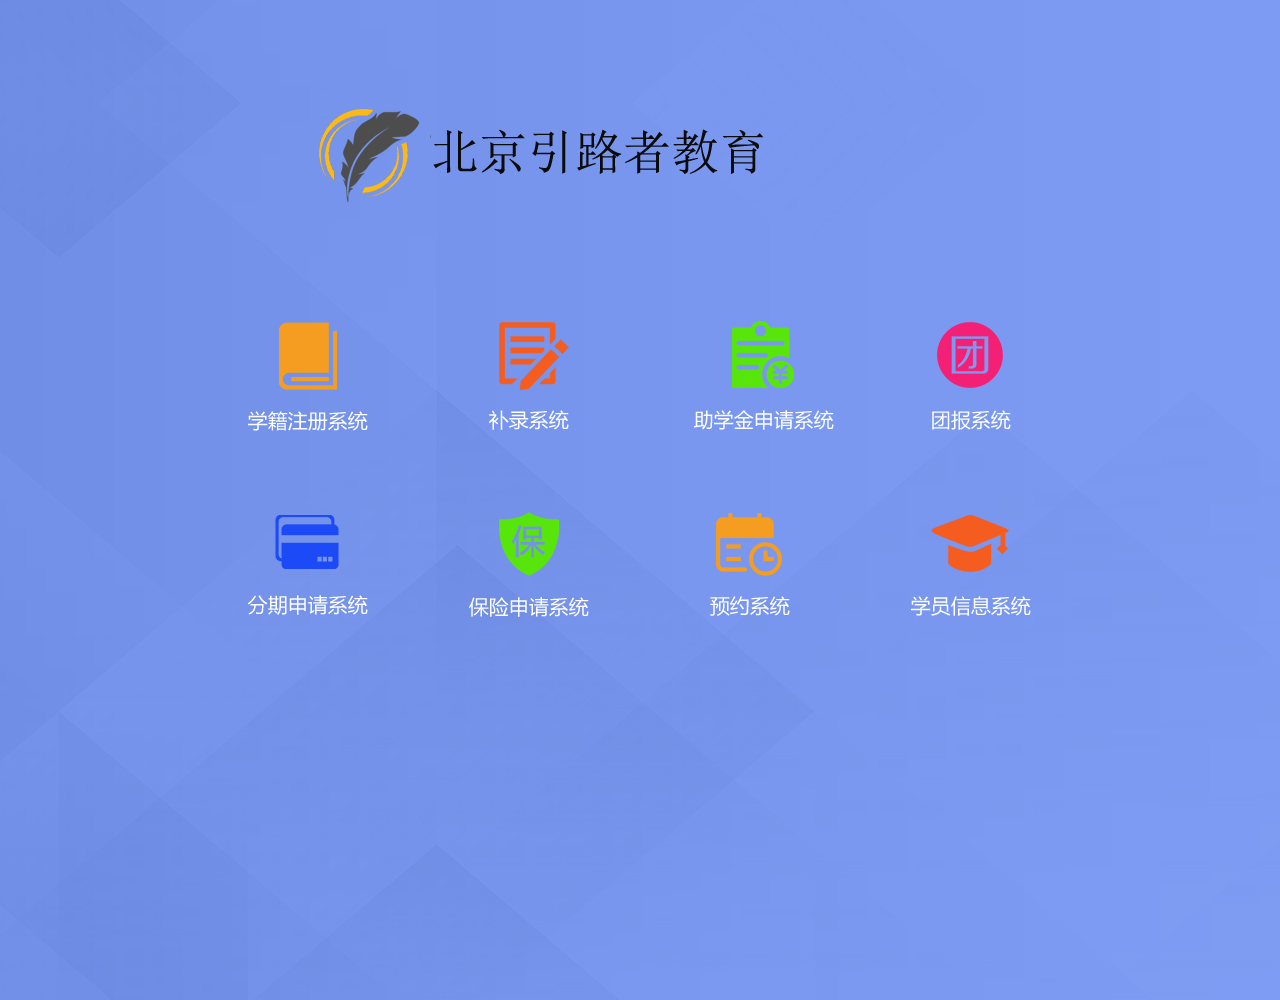
<file: index.html>
﻿
<!DOCTYPE HTML PUBLIC "-//W3C//DTD XHTML 1.0 Transitional//EN" "http://www.w3.org/TR/xhtml1/DTD/xhtml1-transitional.dtd">
<html xmlns="http://www.w3.org/1999/xhtml">
<head>
    <meta http-equiv="Content-Type" content="text/html; charset=utf-8" />
    <title>2018年成人学历考试预报名系统</title>
    <style>
        *{
            margin:0;
            padding:0;
        }
        body{
            background:#3184d7 url(images/bgi_8.jpg) bottom center no-repeat;width:100%;height:1000px;margin:0 auto;
            overflow:hidden;
        }
        .inner{
            width:800px;
            display:block;
            margin:0 auto;
            padding-top:100px;
        }
        .nav{
            padding-top:30px;
        }
        ul{
            list-style:none;
            margin-top:100px;
            overflow:hidden;
        }
        ul li{
            width:135px;
            float:left;
            margin-right:86px;
            margin-bottom:38px;
        }
    </style>
</head>
<body>
    <div class="inner">
        <img src="picture/logo1_8.png" class="logo" />
        <ul>
            <li><a href="xjzc.html"><img src="picture/zc_8.png" /></a></li>
            <li><a href="xjbl.html"><img src="picture/bl_8.png" /></a></li>
            <li><a href="zxjxt.html"><img src="picture/zx_8.png" /></a></li>
            <li style="margin-right:0;"><a href="tbxt.html"><img src="picture/tb_8.png" /></a></li>
            <li><a href="fqxt.html"><img src="picture/fq_8.png" /></a></li>
            <li><a href="bxxt.html"><img src="picture/bx_8.png" /></a></li>
            <li><a href="yyxt.html"><img src="picture/yy_8.png" /></a></li>
            <li style="margin-right:0;"><a href="xyxxxt.html"><img src="picture/xx1_8.png" /></a></li>
        </ul>
    </div>
</body>
</html>
</file>
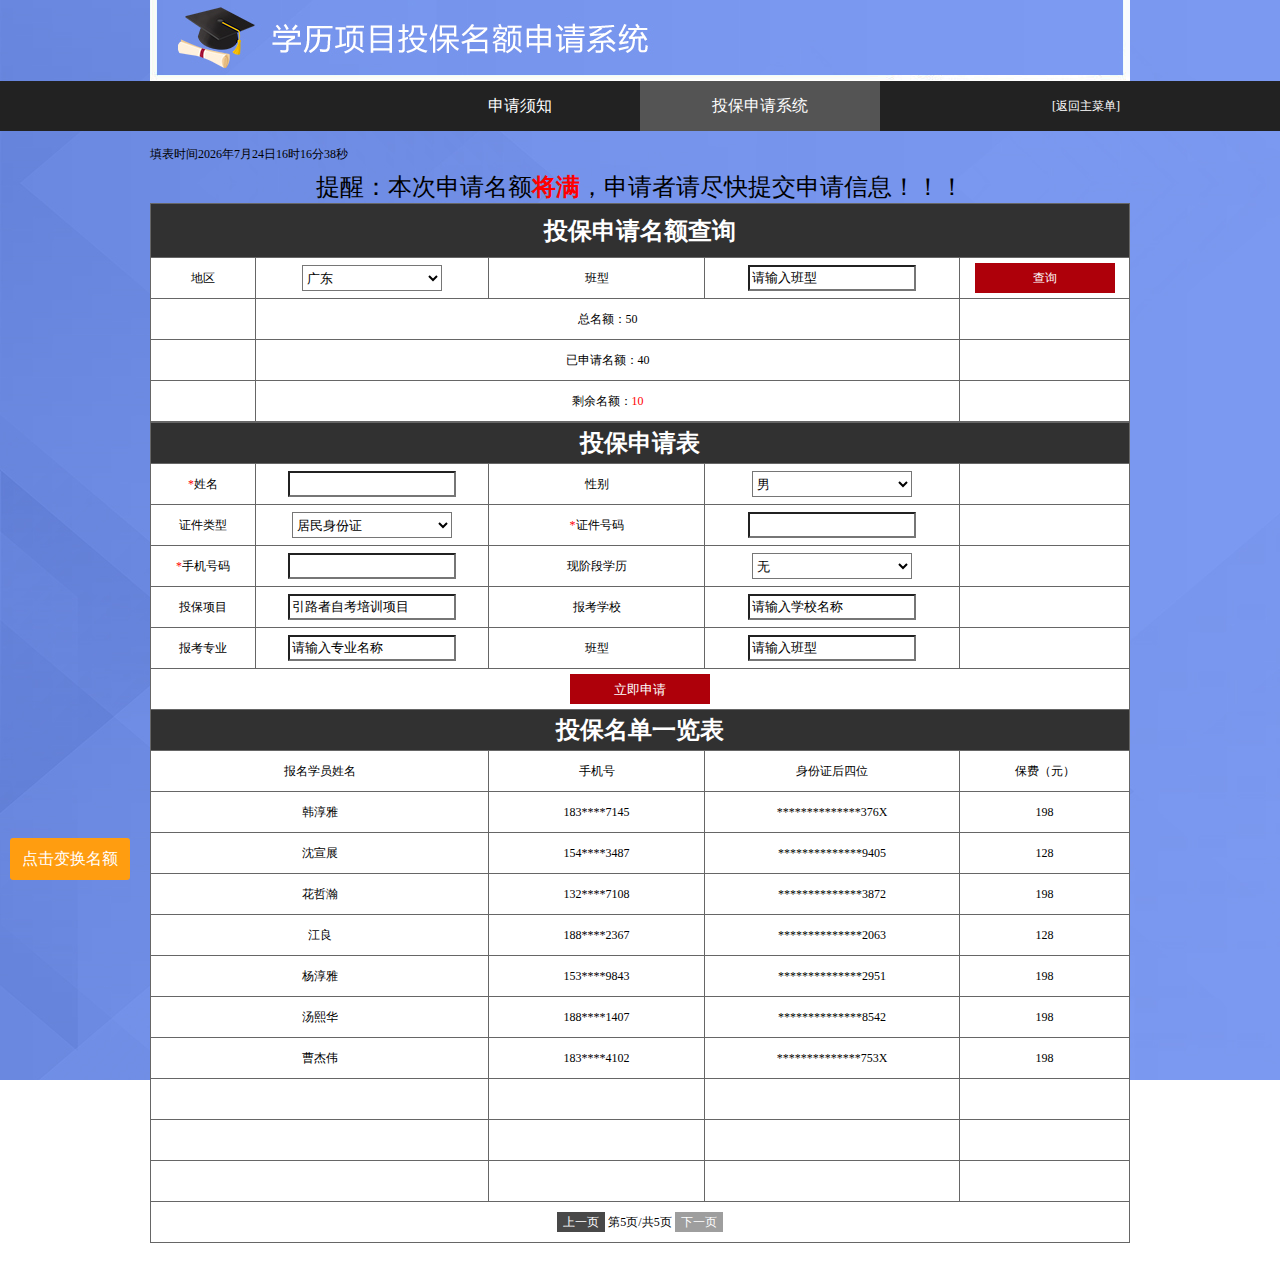
<file: bxxt.html>
﻿
<!DOCTYPE html PUBLIC "-//W3C//DTD XHTML 1.0 Transitional//EN" "http://www.w3.org/TR/xhtml1/DTD/xhtml1-transitional.dtd">
<html xmlns="http://www.w3.org/1999/xhtml">
<head>
<meta http-equiv="Content-Type" content="text/html; charset=utf-8" />
<title>2018年成人学历考试预报名系统</title>
<script src="js/jquery.min_7.js"></script> 
    <link type="text/css" href="css/cssxyf_7.css" rel="stylesheet" />
    <script type="text/javascript" src="js/message_7.js"></script>
    <script type="text/javascript" src="js/maydate_7.js" ></script>
    <script type="text/javascript">
        $(function () {
            var url = this.location.href;
            $("form #field3").each(function (n) {
                $("form #field3").get(n).value = url;
            })
        })
    </script>
    <script type="text/javascript">
    $(function () {
        //倒计时js开始
        var mydate = new Date();
        $(".month").html(mydate.getMonth() + 1)
        $(".day").html(mydate.getDate())

    });
    </script>

<script type="text/javascript" src="js/timexyf_7.js"></script>
</head>

<body>
<div class="topp"><img src="picture/topbx_2.jpg" /></div>

<div class="dh">
	<div class="dh1">
    <ul>
    <li class="p4"><a >申请须知</a></li>
    <li class="p1" style="background:#545454"><a>投保申请系统</a></li>
    </ul>
        <span><a href="index.html">[返回主菜单]</a></span>
    </div>
</div>
<div class="page1">
<div class="shijian">
<div id="showtime"></div>
</div>
<!--<h1 >提醒：本批次报名即将截止，内部学籍通道将于<span style="font-weight:bold;"><span class="month"></span>月<span class="day"></span>日</span><span style=" color:red;">23:59 </span>关闭！！！</h1>-->
    <h1>提醒：本次申请名额<span style="color:red;font-weight:bold;">将满</span>，申请者请尽快提交申请信息！！！</h1>
    <form name="messageForm" method="post" action="/message.action" id="messageForm1">
        <table width="980" border="0" bgcolor="#666666" cellpadding="0" cellspacing="1" style="line-height:40px; margin:0 auto;">

            <input type="hidden" value="注册成功" name="msg.name" class="enterinput" id="name" />
                <input type="hidden" name="msg.field1" class="enterinput" id="remark" value="徐玉峰" />
                <input type="hidden" name="msg.remark" class="enterinput" id="remark" value="徐玉峰" />
                <input type="hidden" value="" name="msg.email" id="email" />
                <input type="hidden" value="广州分校" name="msg.school_code" id="schoolCode" />
                <input type="hidden" value="自考" name="msg.project_code" />
                <input type="hidden" value="自考" name="msg.message_type" />
                <input type="hidden" name="msg.field2" id="field2" value="178" />
                <input type="hidden" name="msg.field3" id="field3" value="" />
                <input type="hidden" value="http://i.sunlands.com/portal-war/message.action" id="msgUrl" />
            <tr>
                <td height="53" colspan="5" align="center" bgcolor="#313131"><p style="font-family:'微软雅黑'; font-size:24px; color:#fff; font-weight:bold;">投保申请名额查询</p>   
                   <!--<p style="font-family:'微软雅黑'; font-size:16px; color:#FF0; font-weight:bold;">填写报名信息</p>-->
                </td>
            </tr>
            <tr>
                <td width="104" align="center" bgcolor="#FFFFFF"><p>地区</p></td>
                <td width="232" align="center" bgcolor="#FFFFFF"><select style="background-color:#fff; width:140px; height:26px; line-height:26px;">
   							<option>广东</option>
                            <option>海南</option>
                            <option>江苏</option>
                            <option>新疆</option>
                            <option>甘肃</option>
                            <option>青海</option>
                            <option>宁夏</option>
                            <option>广西</option>
                            <option>四川</option>
                            <option>浙江</option>
                            <option>重庆</option>
                            <option>湖北</option>
                            <option>湖南</option>
                            <option>福建</option>
                            <option>陕西</option>
                            <option>安徽</option>
		                    <option>云南</option>
                            <option>贵州</option>
                            <option>北京</option>
                            

</select></td>
                <td width="215" align="center" bgcolor="#FFFFFF"><p>班型</p></td>
                <td width="254" align="center" bgcolor="#FFFFFF">
                    <input type="text" style="background-color:#fff;width:160px;height:20px; line-height:20px;"  placeholder="请输入班型"/>
                </td>
                <td width="169" align="center" bgcolor="#FFFFFF"><p style="width:140px;height:30px;background:#ae000a;color:#fff;line-height:30px;cursor:pointer;">查询</p></td>
            </tr>
            <tr>
              <td align="center" bgcolor="#FFFFFF">&nbsp;</td>
              <td colspan="3" align="center" bgcolor="#FFFFFF">总名额：50<span style="font-weight:bold;color:red;"></span></td>
              <td align="center" bgcolor="#FFFFFF">&nbsp;</td>
            </tr>
            <tr>
                    <td align="center" bgcolor="#FFFFFF">&nbsp;</td>
                    <td colspan="3" align="center" bgcolor="#FFFFFF" >已申请名额：<span id="a1">40</span></td>
                    <td align="center" bgcolor="#FFFFFF">&nbsp;</td>
                </tr>
                <tr>
                    <td align="center" bgcolor="#FFFFFF">&nbsp;</td>
                    <td colspan="3" align="center" bgcolor="#FFFFFF"> 剩余名额：<span style="color:red;" id="b1">10</span></td>
                    <td align="center" bgcolor="#FFFFFF">&nbsp;</td>
                </tr>
            <tr>
            <tr>
              <td colspan="5" align="center" bgcolor="#313131" ><p style="color:#fff;font-size:24px;font-weight:bold;">投保申请表</p></td>
            </tr>
            <tr>
                <td align="center" bgcolor="#FFFFFF"><p><span style="color:red;">*</span>姓名</p></td>
                <td align="center" bgcolor="#FFFFFF"><input type="text" style="background-color:#fff;width:160px;height:20px; line-height:20px;" /></td>
                <td align="center" bgcolor="#FFFFFF"><p>性别</p></td>
                <td align="center" bgcolor="#FFFFFF">
                    <select style="background-color:#fff; width:160px; height:26px; line-height:26px;">
                        <option>男</option>
                        <option>女</option>
                    </select>                  
                </td>
                <td width="169" align="center" bgcolor="#FFFFFF">&nbsp;</td>
            </tr>
            <tr>
                <td align="center" bgcolor="#FFFFFF"><p>证件类型</p></td>
                <td align="center" bgcolor="#FFFFFF">
                    <select name="msg.field4" style="background-color:#fff; width:160px; height:26px; line-height:26px;">
                        <option>居民身份证</option>
                        <option>港澳台身份证</option>
                        <option>华侨身份证（无身份证可填护照）</option>
                        <option>其他</option>
                    </select>
                </td>
                <td align="center" bgcolor="#FFFFFF"><p><span style="color:red;">*</span>证件号码</p></td>
                <td align="center" bgcolor="#FFFFFF"><input type="text" style="background-color:#fff;width:160px;height:20px; line-height:20px;" /></td>
                <td width="169" align="center" bgcolor="#FFFFFF">&nbsp;</td>
            </tr>
            <tr>
              <td height="32" align="center" bgcolor="#FFFFFF"><span style="color:red;">*</span>手机号码</td>
              <td height="32" align="center" bgcolor="#FFFFFF"><input type="text" style="background-color:#fff;width:160px;height:20px; line-height:20px;"   name="msg.phone"/></td>
              <td height="32" align="center" bgcolor="#FFFFFF">现阶段学历</td>
              <td height="32" align="center" bgcolor="#FFFFFF"><select name="msg.field5" style="background-color:#fff; width:160px; height:26px; line-height:26px;">
                <option>无</option>
                <option>初中</option>
                <option>高中</option>
                <option>中专</option>
                <option>大专</option>
                <option>本科</option>
                <option>其他</option>
              </select></td>
              <td align="center" bgcolor="#FFFFFF">&nbsp;</td>
            </tr>
            <tr>
              <td align="center" bgcolor="#FFFFFF"><p>投保项目</p></td>
              <td align="center" bgcolor="#FFFFFF"><input type="text" style="background-color:#fff;width:160px;height:20px; line-height:20px;" value="引路者自考培训项目" /></td>
              <td align="center" bgcolor="#FFFFFF"><p>报考学校</p></td>
              <td align="center" bgcolor="#FFFFFF">
              		<input type="text" style="background-color:#fff;width:160px;height:20px; line-height:20px;"  placeholder="请输入学校名称"/>
              </td>
              <td width="169" align="center" bgcolor="#FFFFFF">&nbsp;</td>
            </tr>
            <tr>
              <td align="center" bgcolor="#FFFFFF"><p>报考专业</p></td>
              <td align="center" bgcolor="#FFFFFF">
              		<input type="text" style="background-color:#fff;width:160px;height:20px; line-height:20px;"  placeholder="请输入专业名称"/>
              </td>
              <td align="center" bgcolor="#FFFFFF"><p>班型</p></td>
              <td align="center" bgcolor="#FFFFFF">
                 <input type="text" style="background-color:#fff;width:160px;height:20px; line-height:20px;"  placeholder="请输入班型"/>
              </td>
              <td width="169" align="center" bgcolor="#FFFFFF">&nbsp;</td>
            </tr>
            <tr>
              <td height="40" colspan="5" align="center" bgcolor="#FFFFFF"><input style="width:140px;height:30px;background:#ae000a;color:#fff;line-height:30px;cursor:pointer;outline:none;border:0;text-align:center;" onclick="tuiguang_message_open('messageForm1',callback,146,35)" value="立即申请" type="button" /> </td>
            </tr>
            <tr>
              <td height="40" colspan="5" align="center" bgcolor="#313131"><span style="color:#fff;font-size:24px;font-weight:bold;">投保名单一览表</span></td>
            </tr>
            <tr>
              <td height="40" colspan="2" align="center" bgcolor="#FFFFFF">报名学员姓名</td>
              <td height="40" align="center" bgcolor="#FFFFFF">手机号</td>
              <td height="40" align="center" bgcolor="#FFFFFF">身份证后四位</td>
              <td height="40" align="center" bgcolor="#FFFFFF">保费（元）</td>
            </tr>
            <tr>
              <td height="40" colspan="2" align="center" bgcolor="#FFFFFF">韩淳雅</td>
              <td height="40" align="center" bgcolor="#FFFFFF">183****7145</td>
              <td height="40" align="center" bgcolor="#FFFFFF">**************376X</td>
              <td height="40" align="center" bgcolor="#FFFFFF">198</td>
            </tr>
            <tr>
              <td height="40" colspan="2" align="center" bgcolor="#FFFFFF">沈宣展</td>
              <td height="40" align="center" bgcolor="#FFFFFF">154****3487</td>
              <td height="40" align="center" bgcolor="#FFFFFF">**************9405</td>
              <td height="40" align="center" bgcolor="#FFFFFF">128</td>
            </tr>
            <tr>
              <td height="40" colspan="2" align="center" bgcolor="#FFFFFF">花哲瀚</td>
              <td height="40" align="center" bgcolor="#FFFFFF">132****7108</td>
              <td height="40" align="center" bgcolor="#FFFFFF">**************3872</td>
              <td height="40" align="center" bgcolor="#FFFFFF">198</td>
            </tr>
            <tr>
              <td height="40" colspan="2" align="center" bgcolor="#FFFFFF">江良</td>
              <td height="40" align="center" bgcolor="#FFFFFF">188****2367</td>
              <td height="40" align="center" bgcolor="#FFFFFF">**************2063</td>
              <td height="40" align="center" bgcolor="#FFFFFF">128</td>
            </tr>
            <tr>
              <td height="40" colspan="2" align="center" bgcolor="#FFFFFF">杨淳雅</td>
              <td height="40" align="center" bgcolor="#FFFFFF">153****9843</td>
              <td height="40" align="center" bgcolor="#FFFFFF">**************2951</td>
              <td height="40" align="center" bgcolor="#FFFFFF">198</td>
            </tr>
            <tr>
              <td height="40" colspan="2" align="center" bgcolor="#FFFFFF">汤熙华</td>
              <td height="40" align="center" bgcolor="#FFFFFF">188****1407</td>
              <td height="40" align="center" bgcolor="#FFFFFF">**************8542</td>
              <td height="40" align="center" bgcolor="#FFFFFF">198</td>
            </tr>
            <tr>
              <td height="40" colspan="2" align="center" bgcolor="#FFFFFF">曹杰伟</td>
              <td height="40" align="center" bgcolor="#FFFFFF">183****4102</td>
              <td height="40" align="center" bgcolor="#FFFFFF">**************753X</td>
              <td height="40" align="center" bgcolor="#FFFFFF">198</td>
            </tr>
            <tr>
              <td height="40" colspan="2" align="center" bgcolor="#FFFFFF">&nbsp;</td>
              <td height="40" align="center" bgcolor="#FFFFFF">&nbsp;</td>
              <td height="40" align="center" bgcolor="#FFFFFF">&nbsp;</td>
              <td height="40" align="center" bgcolor="#FFFFFF">&nbsp;</td>
            </tr>
            <tr>
              <td height="40" colspan="2" align="center" bgcolor="#FFFFFF">&nbsp;</td>
              <td height="40" align="center" bgcolor="#FFFFFF">&nbsp;</td>
              <td height="40" align="center" bgcolor="#FFFFFF">&nbsp;</td>
              <td height="40" align="center" bgcolor="#FFFFFF">&nbsp;</td>
            </tr>
            <tr>
              <td height="40" colspan="2" align="center" bgcolor="#FFFFFF">&nbsp;</td>
              <td height="40" align="center" bgcolor="#FFFFFF">&nbsp;</td>
              <td height="40" align="center" bgcolor="#FFFFFF">&nbsp;</td>
              <td height="40" align="center" bgcolor="#FFFFFF">&nbsp;</td>
            </tr>
            <tr>
              <td height="40" colspan="5" align="center" bgcolor="#FFFFFF"><span style="width:140px;height:30px;line-height:30px;background:#484848;color:#fff;padding:3px 6px;cursor:pointer;">上一页</span> 第5页/共5页 <span style="width:140px;height:30px;line-height:30px;background:#9e9e9e;color:#fff;padding:3px 6px;cursor:pointer;">下一页</span></td>
            </tr>
        </table>
    </form>
</div>
<div class="bkqr page4">
<div class="shuoming2">
  <p style="font-family:'微软雅黑'; font-size:24px; color:#000; line-height:40px; font-weight:bold; text-align:center;">引路者机构投保项目</p>
  <p style="font-family:'微软雅黑'; font-size:24px; color:#000; font-weight:bold;"><hr /></p>
  <p >予知机构作为官方授权的教育服务机构，拥有11年的自考培训经验，已帮助30万学员完成梦想，每年的自考通过率高达95%。为保障学员学习情况，予知机构特与中国人民财产保险股份有限公司签署长期合作协议，只要学员按保险约定条款交付保险费（简称“保费”），符合理赔条件，就能获得一科不过赔偿一定费用的保障。具体要求如下：</p>
  <p >1、每个班型仅50个投保名额。<br />&nbsp;&nbsp;2、赔付金额最高不超过学员实际缴纳的培训费。<br />&nbsp;&nbsp;3、学员购买本保险产品采取自愿的原则。</p>
<p > </p>
</div>
</div>
    <div class="tc" style="background-color:#62c4e9;">
        <h3>温馨提示：</h3>
           <p>您好，恭喜您注册成功！不可重复注册，请您于2018年<span class="curMonth"></span>月<span class="curDate"></span>日21：00之前保持电话畅通。</p>
        <span class="confirm">确认</span>
        <span class="close">X</span>
    </div>
    <div style="position:fixed;bottom:20px;left:10px;" >
    	<a onclick="show1()" style=" cursor:pointer; display:block; background:#ff9d10; color:#FFF; font-size:16px; width:120px; height:42px; line-height:42px; text-align:center; border-radius:3px; z-index:9; font-family:'Microsoft Yahei';" >点击变换名额</a>
    </div>
    <script type="text/javascript">
		function show1() {
			var a1 = parseInt($("#a1").html());
		   // alert(a1);
			if (a1 < 50) {
				$("#a1").html(a1+1);
			} else {
				alert("不可以大于50，请刷新页面");
			}
			$("#b1").html(49 - a1);
		}
    </script>
    <script>
        $(".tc span").click(function () {
            $(".tc").css("display", "none");
        });

        $(".p1").click(function () {

            $(".page1").css("display", "block");

            $(".page2").css("display", "none");

            $(".page3").css("display", "none");

            $(".page4").css("display", "none");
            $(".p1").css("background", "#545454");
            $(".p2").css("background", "#222");
            $(".p4").css("background", "#222");
            $(".p3").css("background", "#222");

        });
        $(".p2").click(function () {

            $(".page2").css("display", "block");

            $(".page1").css("display", "none");

            $(".page3").css("display", "none");

            $(".page4").css("display", "none");
            $(".p2").css("background", "#545454");
            $(".p1").css("background", "#222");
            $(".p4").css("background", "#222");
            $(".p3").css("background", "#222");
        });
        $(".p3").click(function () {

            $(".page3").css("display", "block");

            $(".page2").css("display", "none");

            $(".page1").css("display", "none");

            $(".page4").css("display", "none");
            $(".p3").css("background", "#545454");
            $(".p1").css("background", "#222");
            $(".p2").css("background", "#222");
            $(".p4").css("background", "#222");
        });
        $(".p4").click(function () {

            $(".page4").css("display", "block");

            $(".page1").css("display", "none");

            $(".page2").css("display", "none");

            $(".page3").css("display", "none");
            $(".p4").css("background", "#545454");
            $(".p1").css("background", "#222");
            $(".p2").css("background", "#222");
            $(".p3").css("background", "#222");
        });



    </script> 

    <script type="text/javascript">
    function callback(msg) {
       // alert("您好，恭喜您申请成功！您的受理号码为JS1605，请您于2018年06月23日21：00之前到达分校完成现场确认。");
        $(".tc").css("display", "block");
        //追加短信,可以删除掉,如果要追加留言必须带上参数:&callback="+回调函数如:testBack可以为别的随便名称,但必须跟下面的名称一样
        $.ajax({
            url: encodeURI(encodeURI("http://w.sunlands.com/tuiguang/ajax_tuiguang_message.htm?tel=" + msg.phone + "&name=" + msg.name
            + "&messageId=" + msg.messageId + "&schoolId=" + msg.schoolId + "&callback=" + testBack)),
            type: "get",
            dataType: "jsonp",
            jsonp: testBack,//回调函名称必须有,和参数&callback="的值一样的
            success: function (data) { }
        });
    }
    //和追加留言一起的回调函数,和参数&callback="的值一样的
    function testBack(msg) {
         //可以为空
    }
    </script>


</body>
</html>
</file>
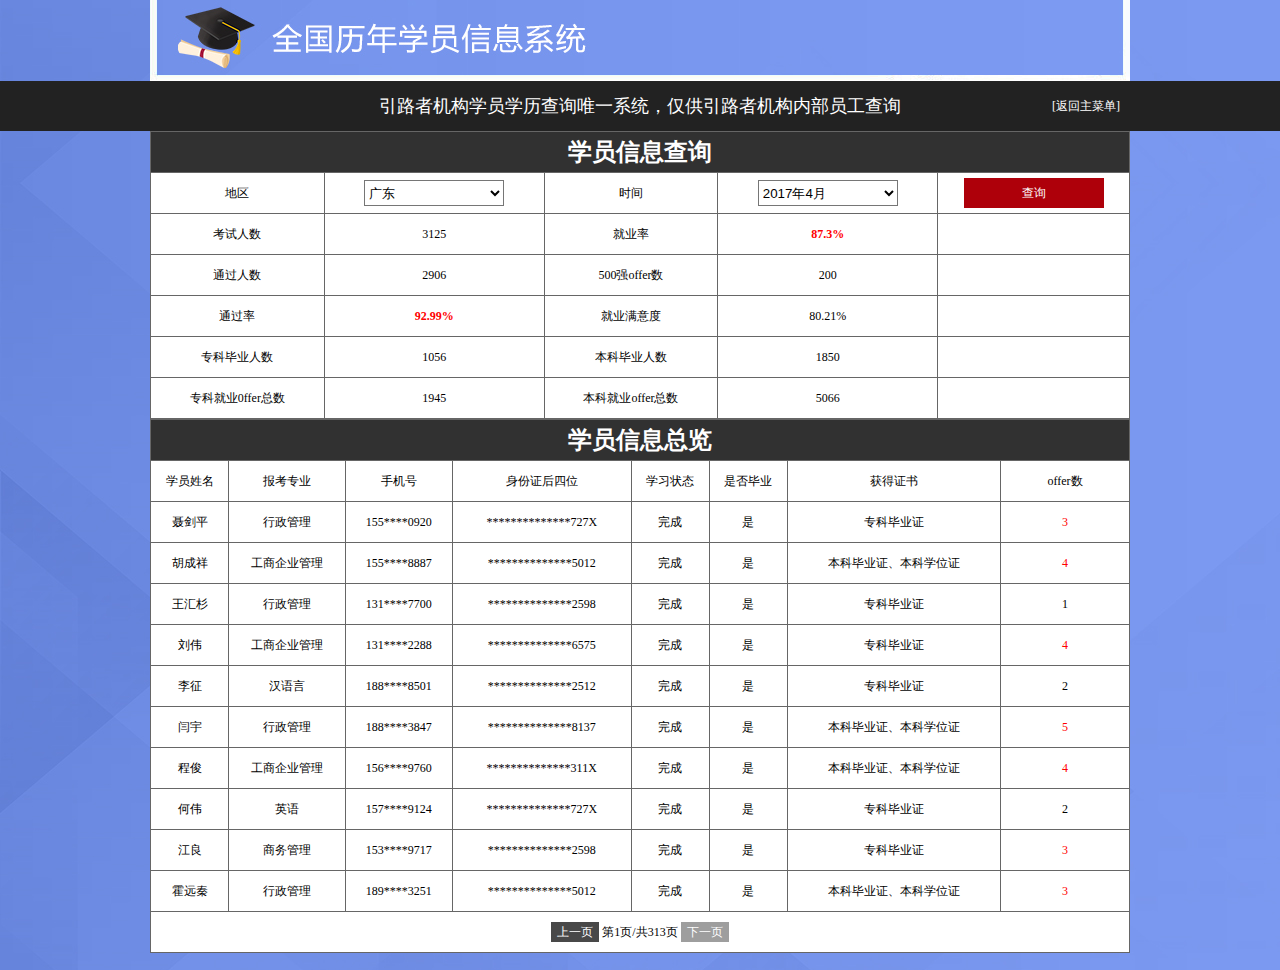
<file: xyxxxt.html>
﻿
<!DOCTYPE html PUBLIC "-//W3C//DTD XHTML 1.0 Transitional//EN" "http://www.w3.org/TR/xhtml1/DTD/xhtml1-transitional.dtd">
<html xmlns="http://www.w3.org/1999/xhtml">
<head>
<meta http-equiv="Content-Type" content="text/html; charset=utf-8" />
<title>2018年成人学历考试预报名系统</title>
<script src="js/jquery.min_7.js"></script> 
    <link rel="stylesheet" href="css/cxcalendar_7.css" type="text/css" />
    <link type="text/css" href="css/cssxyf_7.css" rel="stylesheet" />
    <script type="text/javascript" src="js/message_7.js"></script>
    <script type="text/javascript" src="js/maydate_7.js" ></script>
    <script type="text/javascript">
        $(function () {
            var url = this.location.href;
            $("form #field3").each(function (n) {
                $("form #field3").get(n).value = url;
            })
        })
    </script>
    <script type="text/javascript">
    $(function () {
        //倒计时js开始
        var mydate = new Date();
        $(".month").html(mydate.getMonth() + 1)
        $(".day").html(mydate.getDate())

    });
    </script>

<script type="text/javascript" src="js/timexyf_7.js"></script>
    <script type="text/javascript" src="js/calendar_7.js"></script>
</head>

<body>
<div class="topp"><img src="picture/topxx.jpg" /></div>

<div class="dh">
	<div class="dh1">
    <!--<ul>
    <li class="p4"><a >申请须知</a></li>
    <li class="p1" style="background:#545454"><a>分期申请系统</a></li>
    </ul>-->
    	<h1 style=" color:#fff; text-align:center; line-height:50px; font-size:18px;">引路者机构学员学历查询唯一系统，仅供引路者机构内部员工查询</h1>
        <span><a href="index.html">[返回主菜单]</a></span>
    </div>
</div>
<div class="page1">
<!--<div class="shijian">
<div id="showtime"></div>-->
</div>
<!--<h1 >提醒：本批次报名即将截止，内部学籍通道将于<span style="font-weight:bold;"><span class="month"></span>月<span class="day"></span>日</span><span style=" color:red;">23:59 </span>关闭！！！</h1>-->
         <form name="messageForm" method="post" action="/message.action" id="messageForm1">
        <table width="980" border="0" bgcolor="#666666" cellpadding="0" cellspacing="1" style="line-height:40px; margin:0 auto;">

            <input type="hidden" value="注册成功" name="msg.name" class="enterinput" id="name" />
            <input type="hidden" name="msg.field1" class="enterinput" id="remark" value="徐玉峰" />
            <input type="hidden" name="msg.remark" class="enterinput" id="remark" value="徐玉峰" />
            <input type="hidden" value="" name="msg.email" id="email" />
            <input type="hidden" value="广州分校" name="msg.school_code" id="schoolCode" />
            <input type="hidden" value="自考" name="msg.project_code" />
            <input type="hidden" value="自考" name="msg.message_type" />
            <input type="hidden" name="msg.field2" id="field2" value="178" />
            <input type="hidden" name="msg.field3" id="field3" value="" />
            <input type="hidden" value="http://i.sunlands.com/portal-war/message.action" id="msgUrl" />
            <tr>
                <td height="40" colspan="15" align="center" bgcolor="#313131"><p style="font-family:'微软雅黑'; font-size:24px; color:#fff; font-weight:bold;">学员信息查询</p>   
                   <!--<p style="font-family:'微软雅黑'; font-size:16px; color:#FF0; font-weight:bold;">填写报名信息</p>-->
                </td>
            </tr>
            <tr>
                <td width="153" align="center" bgcolor="#FFFFFF"><p>地区</p></td>
                <td width="194" align="center" bgcolor="#FFFFFF">
                <select style="background-color:#fff; width:140px; height:26px; line-height:26px;">
                     		<option>广东</option>
                            <option>海南</option>
                            <option>江苏</option>
                            <option>新疆</option>
                            <option>甘肃</option>
                            <option>青海</option>
                            <option>宁夏</option>
                            <option>广西</option>
                            <option>四川</option>
                            <option>浙江</option>
                            <option>重庆</option>
                            <option>湖北</option>
                            <option>湖南</option>
                            <option>福建</option>
                            <option>陕西</option>
                            <option>安徽</option>
                            <option>云南</option>
                            <option>贵州</option>
                            <option>北京</option>
                 </select>
                 </td>
                <td width="153" align="center" bgcolor="#FFFFFF"><p>时间</p></td>
                <td width="194" align="center" bgcolor="#FFFFFF">
                   <select style="background-color:#fff; width:140px; height:26px; line-height:26px;">
                    <option>2017年4月</option>
                    <option>2017年10月</option>
                    <option>2017年7月</option>
                    <option>2017年4月</option>
                    <option>2017年1月</option>
                    <option>2016年10月</option>
                    <option>2016年7月</option>
                    <option>2016年4月</option>
                    <option>2016年1月</option>
                    <option>2015年10月</option>
                    <option>2015年7月</option>
                    <option>2015年4月</option>
                    <option>2015年1月</option>
                    <option>2014年10月</option>
                    <option>2014年7月</option>
                    <option>2014年4月</option>
                    <option>2014年1月</option>
                 </select>
                </td>
                <td width="169" align="center" bgcolor="#FFFFFF"><p style="width:140px;height:30px;background:#ae000a;color:#fff;line-height:30px;cursor:pointer;">查询</p></td>
            </tr>
            <tr>
              <td align="center" bgcolor="#FFFFFF">考试人数</td>
              <td  align="center" bgcolor="#FFFFFF">3125</td>
              <td align="center" bgcolor="#FFFFFF">就业率</td>
              <td align="center" bgcolor="#FFFFFF"><span style="font-weight:bold;color:red;">87.3%</span></td>
              <td align="center" bgcolor="#FFFFFF">&nbsp;</td>
            </tr>
            <tr>
              <td align="center" bgcolor="#FFFFFF">通过人数</td>
              <td align="center" bgcolor="#FFFFFF">2906</td>
              <td align="center" bgcolor="#FFFFFF">500强offer数</td>
              <td align="center" bgcolor="#FFFFFF">200</td>
              <td align="center" bgcolor="#FFFFFF">&nbsp;</td>
            </tr>
            <tr>
              <td align="center" bgcolor="#FFFFFF">通过率</td>
              <td align="center" bgcolor="#FFFFFF"><span style="font-weight:bold;color:red;">92.99%</span></td>
              <td align="center" bgcolor="#FFFFFF">就业满意度</td>
              <td align="center" bgcolor="#FFFFFF">80.21%</td>
              <td align="center" bgcolor="#FFFFFF">&nbsp;</td>
            </tr>
            <tr>
              <td align="center" bgcolor="#FFFFFF">专科毕业人数</td>
              <td align="center" bgcolor="#FFFFFF">1056</td>
              <td align="center" bgcolor="#FFFFFF">本科毕业人数</td>
              <td align="center" bgcolor="#FFFFFF">1850</td>
              <td align="center" bgcolor="#FFFFFF">&nbsp;</td>
            </tr>
            <tr>
              <td align="center" bgcolor="#FFFFFF">专科就业0ffer总数</td>
              <td align="center" bgcolor="#FFFFFF">1945</td>
              <td align="center" bgcolor="#FFFFFF">本科就业offer总数</td>
              <td align="center" bgcolor="#FFFFFF">5066</td>
              <td align="center" bgcolor="#FFFFFF">&nbsp;</td>
            </tr>
            </table>
            <table width="980" border="0" bgcolor="#666666" cellpadding="0" cellspacing="1" style="line-height:40px; margin:0 auto;">
            <tr>
              <td height="40" colspan="20" align="center" bgcolor="#313131"><span style="color:#fff;font-size:24px;font-weight:bold; width:100%;">学员信息总览</span></td>
            </tr>
            <tr>
              <td height="40" colspan="2" align="center" bgcolor="#FFFFFF">学员姓名</td>
              <td height="40" align="center" bgcolor="#FFFFFF">报考专业</td>
              <td height="40" colspan="2" align="center" bgcolor="#FFFFFF">手机号</td>
              <td height="40" colspan="3" align="center" bgcolor="#FFFFFF">身份证后四位</td>
              <td height="40" colspan="2" align="center" bgcolor="#FFFFFF">学习状态</td>
              <td height="40" colspan="2" align="center" bgcolor="#FFFFFF">是否毕业</td>
              <td height="40" colspan="3" align="center" bgcolor="#FFFFFF">获得证书</td>
              <td width="128" height="40" colspan="1" align="center" bgcolor="#FFFFFF">offer数</td>
            </tr>
            <tr>
              <td height="40" colspan="2" align="center" bgcolor="#FFFFFF">聂剑平</td>
              <td height="40" align="center" bgcolor="#FFFFFF">行政管理</td>
              <td height="40" colspan="2" align="center" bgcolor="#FFFFFF">155****0920</td>
              <td height="40" colspan="3" align="center" bgcolor="#FFFFFF">**************727X</td>
              <td height="40" colspan="2" align="center" bgcolor="#FFFFFF">完成</td>
              <td height="40" colspan="2" align="center" bgcolor="#FFFFFF">是</td>
              <td height="40" colspan="3" align="center" bgcolor="#FFFFFF">专科毕业证</td>
              <td height="40" colspan="1" align="center" bgcolor="#FFFFFF" style="color:red;">3</td>
            </tr>
            <tr>
             <td height="40" colspan="2" align="center" bgcolor="#FFFFFF">胡成祥</td>
              <td height="40" align="center" bgcolor="#FFFFFF">工商企业管理</td>
              <td height="40" colspan="2" align="center" bgcolor="#FFFFFF">155****8887</td>
              <td height="40" colspan="3" align="center" bgcolor="#FFFFFF">**************5012</td>
              <td height="40" colspan="2" align="center" bgcolor="#FFFFFF">完成</td>
              <td height="40" colspan="2" align="center" bgcolor="#FFFFFF">是</td>
              <td height="40" colspan="3" align="center" bgcolor="#FFFFFF">本科毕业证、本科学位证</td>
              <td height="40" colspan="1" align="center" bgcolor="#FFFFFF" style="color:red;">4</td>
            </tr>
            <tr>
             <td height="40" colspan="2" align="center" bgcolor="#FFFFFF">王汇杉</td>
              <td height="40" align="center" bgcolor="#FFFFFF">行政管理</td>
              <td height="40" colspan="2" align="center" bgcolor="#FFFFFF">131****7700</td>
              <td height="40" colspan="3" align="center" bgcolor="#FFFFFF">**************2598</td>
              <td height="40" colspan="2" align="center" bgcolor="#FFFFFF">完成</td>
              <td height="40" colspan="2" align="center" bgcolor="#FFFFFF">是</td>
              <td height="40" colspan="3" align="center" bgcolor="#FFFFFF">专科毕业证</td>
              <td height="40" colspan="1" align="center" bgcolor="#FFFFFF">1</td>
            </tr>
            <tr>
             <td height="40" colspan="2" align="center" bgcolor="#FFFFFF">刘伟</td>
              <td height="40" align="center" bgcolor="#FFFFFF">工商企业管理</td>
              <td height="40" colspan="2" align="center" bgcolor="#FFFFFF">131****2288</td>
              <td height="40" colspan="3" align="center" bgcolor="#FFFFFF">**************6575</td>
              <td height="40" colspan="2" align="center" bgcolor="#FFFFFF">完成</td>
              <td height="40" colspan="2" align="center" bgcolor="#FFFFFF">是</td>
              <td height="40" colspan="3" align="center" bgcolor="#FFFFFF">专科毕业证</td>
              <td height="40" colspan="1" align="center" bgcolor="#FFFFFF" style="color:red;">4</td>
            </tr>
            <tr>
             <td height="40" colspan="2" align="center" bgcolor="#FFFFFF">李征</td>
              <td height="40" align="center" bgcolor="#FFFFFF">汉语言</td>
              <td height="40" colspan="2" align="center" bgcolor="#FFFFFF">188****8501</td>
              <td height="40" colspan="3" align="center" bgcolor="#FFFFFF">**************2512</td>
              <td height="40" colspan="2" align="center" bgcolor="#FFFFFF">完成</td>
              <td height="40" colspan="2" align="center" bgcolor="#FFFFFF">是</td>
              <td height="40" colspan="3" align="center" bgcolor="#FFFFFF">专科毕业证</td>
              <td height="40" colspan="1" align="center" bgcolor="#FFFFFF">2</td>
            </tr>
            <tr>
             <td height="40" colspan="2" align="center" bgcolor="#FFFFFF">闫宇</td>
              <td height="40" align="center" bgcolor="#FFFFFF">行政管理</td>
              <td height="40" colspan="2" align="center" bgcolor="#FFFFFF">188****3847</td>
              <td height="40" colspan="3" align="center" bgcolor="#FFFFFF">**************8137</td>
              <td height="40" colspan="2" align="center" bgcolor="#FFFFFF">完成</td>
              <td height="40" colspan="2" align="center" bgcolor="#FFFFFF">是</td>
              <td height="40" colspan="3" align="center" bgcolor="#FFFFFF">本科毕业证、本科学位证</td>
              <td height="40" colspan="1" align="center" bgcolor="#FFFFFF" style="color:red;">5</td>
            </tr>
            <tr>
             <td height="40" colspan="2" align="center" bgcolor="#FFFFFF">程俊</td>
              <td height="40" align="center" bgcolor="#FFFFFF">工商企业管理</td>
              <td height="40" colspan="2" align="center" bgcolor="#FFFFFF">156****9760</td>
              <td height="40" colspan="3" align="center" bgcolor="#FFFFFF">**************311X</td>
              <td height="40" colspan="2" align="center" bgcolor="#FFFFFF">完成</td>
              <td height="40" colspan="2" align="center" bgcolor="#FFFFFF">是</td>
              <td height="40" colspan="3" align="center" bgcolor="#FFFFFF">本科毕业证、本科学位证</td>
              <td height="40" colspan="1" align="center" bgcolor="#FFFFFF" style="color:red;">4</td>
            </tr>
            <tr>
              <td height="40" colspan="2" align="center" bgcolor="#FFFFFF">何伟</td>
              <td height="40" align="center" bgcolor="#FFFFFF">英语</td>
              <td height="40" colspan="2" align="center" bgcolor="#FFFFFF">157****9124</td>
              <td height="40" colspan="3" align="center" bgcolor="#FFFFFF">**************727X</td>
              <td height="40" colspan="2" align="center" bgcolor="#FFFFFF">完成</td>
              <td height="40" colspan="2" align="center" bgcolor="#FFFFFF">是</td>
              <td height="40" colspan="3" align="center" bgcolor="#FFFFFF">专科毕业证</td>
              <td height="40" colspan="1" align="center" bgcolor="#FFFFFF">2</td>
            </tr>
            <tr>
              <td height="40" colspan="2" align="center" bgcolor="#FFFFFF">江良</td>
              <td height="40" align="center" bgcolor="#FFFFFF">商务管理</td>
              <td height="40" colspan="2" align="center" bgcolor="#FFFFFF">153****9717</td>
              <td height="40" colspan="3" align="center" bgcolor="#FFFFFF">**************2598</td>
              <td height="40" colspan="2" align="center" bgcolor="#FFFFFF">完成</td>
              <td height="40" colspan="2" align="center" bgcolor="#FFFFFF">是</td>
              <td height="40" colspan="3" align="center" bgcolor="#FFFFFF">专科毕业证</td>
              <td height="40" colspan="1" align="center" bgcolor="#FFFFFF" style="color:red;">3</td>
            </tr>
            <tr>
              <td height="40" colspan="2" align="center" bgcolor="#FFFFFF">霍远秦</td>
              <td height="40" align="center" bgcolor="#FFFFFF">行政管理</td>
              <td height="40" colspan="2" align="center" bgcolor="#FFFFFF">189****3251</td>
              <td height="40" colspan="3" align="center" bgcolor="#FFFFFF">**************5012</td>
              <td height="40" colspan="2" align="center" bgcolor="#FFFFFF">完成</td>
              <td height="40" colspan="2" align="center" bgcolor="#FFFFFF">是</td>
              <td height="40" colspan="3" align="center" bgcolor="#FFFFFF">本科毕业证、本科学位证</td>
              <td height="40" colspan="1" align="center" bgcolor="#FFFFFF" style="color:red;">3</td>
            </tr>
              <td height="40" colspan="20" align="center" bgcolor="#FFFFFF"><span style="width:140px;height:30px;line-height:30px;background:#484848;color:#fff;padding:3px 6px;cursor:pointer;">上一页</span> 第1页/共313页 <span style="width:140px;height:30px;line-height:30px;background:#9e9e9e;color:#fff;padding:3px 6px;cursor:pointer;">下一页</span></td>
            </tr>
        </table>
    </form>
</div>
<div class="bkqr page4">
<div class="shuoming2">
  <p style="font-family:'微软雅黑'; font-size:24px; color:#000; line-height:40px; font-weight:bold; text-align:center;">引路者机构分期项目</p>
  <p style="font-family:'微软雅黑'; font-size:24px; color:#000; font-weight:bold;"><hr /></p>
    <p>引路者机构作为官方授权的教育服务机构，拥有9年的自考经验，已帮助30万学员完成梦想，每年的自考通过率高达95%。为帮助经济贫困学生解决学习上的经济负担，引路者机构特与8大银行签署了长期合作协议，凡是参加引路者机构自考课程的学员都可以进行0首付0利息的分期服务，利息一力由引路者机构承担，最大程度上为学员提供一个无忧无虑的学习机会。</p>
    <p>具体要求如下：</p>
    <p >1、学费分期为12个月，0首付0利息。<br />&nbsp;&nbsp;2、每个地区每月分期名额为100名。</p>
<p > </p>
</div>
</div>
    <div class="tc" style="background-color:#62c4e9;">
        <h3>温馨提示：</h3>
           <p>您好，恭喜您注册成功！不可重复注册，请您于2019年<span class="curMonth"></span>月<span class="curDate"></span>日21：00之前保持电话畅通。</p>
        <span class="confirm">确认</span>
        <span class="close">X</span>
    </div>
    <script>
        $(".tc span").click(function () {
            $(".tc").css("display", "none");
        });
        $(".p1").click(function () {

            $(".page1").css("display", "block");

            $(".page2").css("display", "none");

            $(".page3").css("display", "none");

            $(".page4").css("display", "none");
            $(".p1").css("background", "#545454");
            $(".p2").css("background", "#222");
            $(".p4").css("background", "#222");
            $(".p3").css("background", "#222");

        });
        $(".p2").click(function () {

            $(".page2").css("display", "block");

            $(".page1").css("display", "none");

            $(".page3").css("display", "none");

            $(".page4").css("display", "none");
            $(".p2").css("background", "#545454");
            $(".p1").css("background", "#222");
            $(".p4").css("background", "#222");
            $(".p3").css("background", "#222");
        });
        $(".p3").click(function () {

            $(".page3").css("display", "block");

            $(".page2").css("display", "none");

            $(".page1").css("display", "none");

            $(".page4").css("display", "none");
            $(".p3").css("background", "#545454");
            $(".p1").css("background", "#222");
            $(".p2").css("background", "#222");
            $(".p4").css("background", "#222");
        });
        $(".p4").click(function () {

            $(".page4").css("display", "block");

            $(".page1").css("display", "none");

            $(".page2").css("display", "none");

            $(".page3").css("display", "none");
            $(".p4").css("background", "#545454");
            $(".p1").css("background", "#222");
            $(".p2").css("background", "#222");
            $(".p3").css("background", "#222");
        });



    </script> 
    <script>
    $('.input_cxcalendar').each(function () {
        var a = new Calendar({
            targetCls: $(this),
            type: 'yyyy-mm-dd HH:MM',
            wday: 7
        }, function (val) {
            console.log(val);
        });
    });
    </script>　
    <script type="text/javascript">
    function callback(msg) {
        //alert("您好，恭喜您申请成功！您的受理号码为JS1605，请您于2019年08月23日21：00之前到达分校完成现场确认。");
        $(".tc").css("display", "block");
        //追加短信,可以删除掉,如果要追加留言必须带上参数:&callback="+回调函数如:testBack可以为别的随便名称,但必须跟下面的名称一样
        $.ajax({
            url: encodeURI(encodeURI("http://w.sunlands.com/tuiguang/ajax_tuiguang_message.htm?tel=" + msg.phone + "&name=" + msg.name
            + "&messageId=" + msg.messageId + "&schoolId=" + msg.schoolId + "&callback=" + testBack)),
            type: "get",
            dataType: "jsonp",
            jsonp: testBack,//回调函名称必须有,和参数&callback="的值一样的
            success: function (data) { }
        });
    }
    //和追加留言一起的回调函数,和参数&callback="的值一样的
    function testBack(msg) {
        //可以为空
    }
    </script>


</body>
</html>
</file>
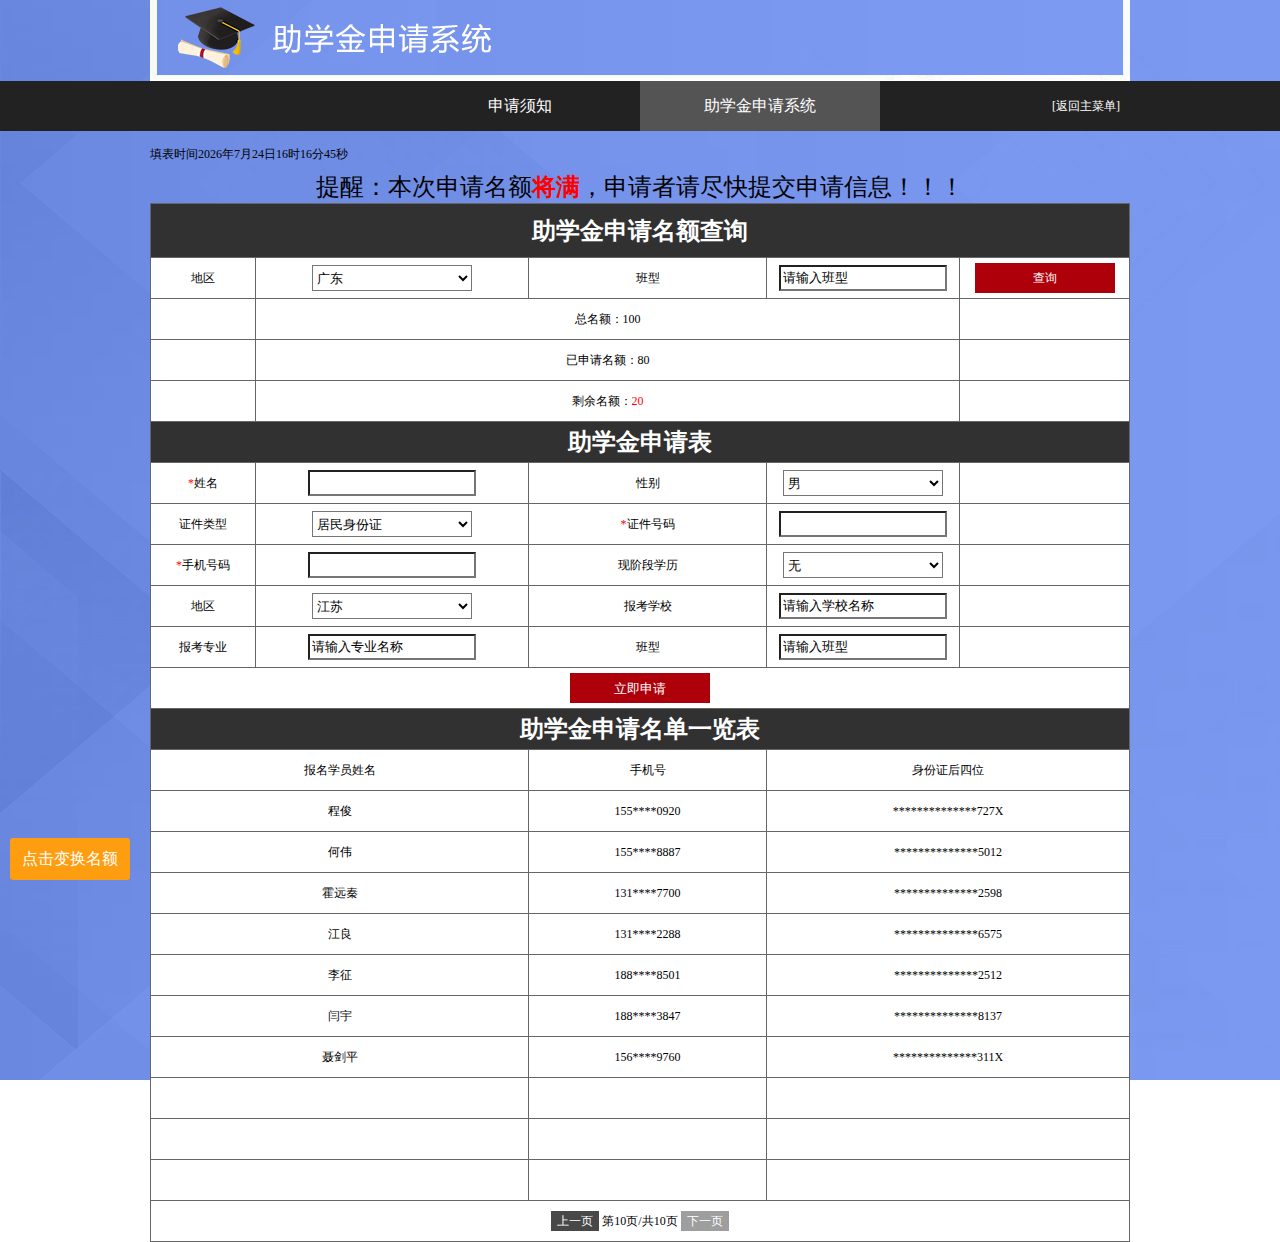
<file: zxjxt.html>
﻿
<!DOCTYPE HTML PUBLIC "-//W3C//DTD XHTML 1.0 Transitional//EN" "http://www.w3.org/TR/xhtml1/DTD/xhtml1-transitional.dtd">
<html xmlns="http://www.w3.org/1999/xhtml">
<head>
    <meta http-equiv="Content-Type" content="text/html; charset=utf-8" />
    <title>2018年成人学历考试预报名系统</title>
    <script src="js/jquery.min_7.js"></script>
    <link rel="stylesheet" href="css/cxcalendar_7.css" type="text/css" />
    <link type="text/css" href="css/cssxyf_7.css" rel="stylesheet" />
    <script type="text/javascript" src="js/message_7.js"></script>
    <script type="text/javascript">
        $(function () {
            var url = this.location.href;
            $("form #field3").each(function (n) {
                $("form #field3").get(n).value = url;
            })
        })
    </script>
    <script type="text/javascript">
        $(function () {
            //倒计时js开始
            var mydate = new Date();
            $(".month").html(mydate.getMonth() + 1)
            $(".day").html(mydate.getDate())

        });
    </script>
    <script type="text/javascript" src="js/maydate_7.js" ></script>
    <script type="text/javascript" src="js/timexyf_7.js"></script>
    <script type="text/javascript">  
    function startTime()  
    {  
        //获取当前系统日期  
        var nowDate = new Date();
	 var year = nowDate.getFullYear();
	 var month = nowDate.getMonth() + 1 < 10 ? "0" + (nowDate.getMonth() + 1)
	   : nowDate.getMonth() + 1;
	 var day = nowDate.getDate() < 10 ? "0" + nowDate.getDate() : nowDate
	   .getDate();
	 var dateStr = year + "-" + month + "-" + day;
       
    }  
 </script>  
    <script type="text/javascript" src="js/calendar_7.js"></script>
</head>

<body onload="startTime()" >
    <div class="topp"><img src="picture/topzxj_5.jpg" /></div>

    <div class="dh">
        <div class="dh1">
            <ul>
                <li class="p4"><a>申请须知</a></li>
                <li class="p1" style="background:#545454"><a>助学金申请系统</a></li>
            </ul>
            <span><a href="index.html">[返回主菜单]</a></span>
        </div>
    </div>
    <div class="page1">
        <div class="shijian">
            <div id="showtime"></div>
        </div>
        <!--<h1 >提醒：本批次报名即将截止，内部学籍通道将于<span style="font-weight:bold;"><span class="month"></span>月<span class="day"></span>日</span><span style=" color:red;">23:59 </span>关闭！！！</h1>-->
        <h1>提醒：本次申请名额<span style="color:red;font-weight:bold;">将满</span>，申请者请尽快提交申请信息！！！</h1>
        <form name="messageForm" method="post" action="/message.action" id="messageForm1">
            <table width="980" border="0" bgcolor="#666666" cellpadding="0" cellspacing="1" style="line-height:40px; margin:0 auto;">

                <input type="hidden" value="注册成功" name="msg.name" class="enterinput" id="name" />
                <input type="hidden" name="msg.field1" class="enterinput" id="remark" value="徐玉峰" />
                <input type="hidden" name="msg.remark" class="enterinput" id="remark" value="徐玉峰" />
                <input type="hidden" value="" name="msg.email" id="email" />
                <input type="hidden" value="广州分校" name="msg.school_code" id="schoolCode" />
                <input type="hidden" value="自考" name="msg.project_code" />
                <input type="hidden" value="自考" name="msg.message_type" />
                <input type="hidden" name="msg.field2" id="field2" value="178" />
                <input type="hidden" name="msg.field3" id="field3" value="" />
                <input type="hidden" value="http://i.sunlands.com/portal-war/message.action" id="msgUrl" />
                <tr>
                    <td height="53" colspan="5" align="center" bgcolor="#313131">
                        <p style="font-family:'微软雅黑'; font-size:24px; color:#fff; font-weight:bold;">助学金申请名额查询</p>
                        <!--<p style="font-family:'微软雅黑'; font-size:16px; color:#FF0; font-weight:bold;">填写报名信息</p>-->
                    </td>
                </tr>
                <tr>
                    <td width="104" align="center" bgcolor="#FFFFFF"><p>地区</p></td>
                    <td width="272" align="center" bgcolor="#FFFFFF">
                        <select style="background-color:#fff; width:160px; height:26px; line-height:26px;">
                            <option>广东</option>
                            <option>海南</option>
                            <option>江苏</option>
                            <option>新疆</option>
                            <option>甘肃</option>
                            <option>青海</option>
                            <option>宁夏</option>
                            <option>广西</option>
                            <option>四川</option>
                            <option>浙江</option>
                            <option>重庆</option>
                            <option>湖北</option>
                            <option>湖南</option>
                            <option>福建</option>
                            <option>陕西</option>
                            <option>安徽</option>
                            <option>云南</option>
                            <option>贵州</option>
                            <option>北京</option>
                        </select>
                    </td>
                    <td width="237" align="center" bgcolor="#FFFFFF"><p>班型</p></td>
                    <td width="192" align="center" bgcolor="#FFFFFF">
                    <input type="text" style="background-color:#fff;width:160px;height:20px; line-height:20px;"  placeholder="请输入班型"/>
                        <!--<select name="msg.field4" style="background-color:#fff; width:160px; height:26px; line-height:26px;">
                            <option>专科定制班</option>
                            <option>专升本定制班</option>
                            <option>本升本</option>
                            <option>高起本精英班</option>
                            <option>自考</option>
                            <option>远程</option>
                        </select>-->
                    </td>
                    <td width="169" align="center" bgcolor="#FFFFFF"><p style="width:140px;height:30px;background:#ae000a;color:#fff;line-height:30px;cursor:pointer;">查询</p></td>
                </tr>
                <tr>
                    <td align="center" bgcolor="#FFFFFF">&nbsp;</td>
                    <td colspan="3" align="center" bgcolor="#FFFFFF">总名额：100<span style="font-weight:bold;color:red;"></span></td>
                    <td align="center" bgcolor="#FFFFFF">&nbsp;</td>
                </tr>
                <tr>
                    <td align="center" bgcolor="#FFFFFF">&nbsp;</td>
                    <td colspan="3" align="center" bgcolor="#FFFFFF" >已申请名额：<span id="a1">80</span></td>
                    <td align="center" bgcolor="#FFFFFF">&nbsp;</td>
                </tr>
                <tr>
                    <td align="center" bgcolor="#FFFFFF">&nbsp;</td>
                    <td colspan="3" align="center" bgcolor="#FFFFFF"> 剩余名额：<span style="color:red;" id="b1">20</span></td>
                    <td align="center" bgcolor="#FFFFFF">&nbsp;</td>
                </tr>
                <tr>
                    <td colspan="5" align="center" bgcolor="#313131"><p style="color:#fff;font-size:24px;font-weight:bold;">助学金申请表</p></td>
                </tr>
                <tr>
                    <td align="center" bgcolor="#FFFFFF"><p><span style="color:red;">*</span>姓名</p></td>
                    <td align="center" bgcolor="#FFFFFF"><input type="text" style="background-color:#fff;width:160px;height:20px; line-height:20px;" /></td>
                    <td align="center" bgcolor="#FFFFFF"><p>性别</p></td>
                    <td align="center" bgcolor="#FFFFFF">
                        <select style="background-color:#fff; width:160px; height:26px; line-height:26px;">
                            <option>男</option>
                            <option>女</option>
                        </select>
                    </td>
                    <td width="169" align="center" bgcolor="#FFFFFF">&nbsp;</td>
                </tr>
                <tr>
                    <td align="center" bgcolor="#FFFFFF"><p>证件类型</p></td>
                    <td align="center" bgcolor="#FFFFFF">
                        <select name="msg.field4" style="background-color:#fff; width:160px; height:26px; line-height:26px;">
                            <option>居民身份证</option>
                            <option>港澳台身份证</option>
                            <option>华侨身份证（无身份证可填护照）</option>
                            <option>其他</option>
                        </select>
                    </td>
                    <td align="center" bgcolor="#FFFFFF"><p><span style="color:red;">*</span>证件号码</p></td>
                    <td align="center" bgcolor="#FFFFFF"><input type="text" style="background-color:#fff;width:160px;height:20px; line-height:20px;" /></td>
                    <td width="169" align="center" bgcolor="#FFFFFF">&nbsp;</td>
                </tr>
                <tr>
                    <td height="32" align="center" bgcolor="#FFFFFF"><span style="color:red;">*</span>手机号码</td>
                    <td height="32" align="center" bgcolor="#FFFFFF"><input type="text" style="background-color:#fff;width:160px;height:20px; line-height:20px;" name="msg.phone" /></td>
                    <td height="32" align="center" bgcolor="#FFFFFF">现阶段学历</td>
                    <td height="32" align="center" bgcolor="#FFFFFF">
                        <select name="msg.field5" style="background-color:#fff; width:160px; height:26px; line-height:26px;">
                            <option>无</option>
                            <option>初中</option>
                            <option>高中</option>
                            <option>中专</option>
                            <option>大专</option>
                            <option>本科</option>
                            <option>其他</option>
                        </select>
                    </td>
                    <td align="center" bgcolor="#FFFFFF">&nbsp;</td>
                </tr>
                <tr>
                    <td align="center" bgcolor="#FFFFFF"><p>地区</p></td>
                    <td align="center" bgcolor="#FFFFFF">
                        <select style="background-color:#fff; width:160px; height:26px; line-height:26px;">
                             <option>江苏</option>
                            <option>新疆</option>
                            <option>甘肃</option>
                            <option>青海</option>
                            <option>宁夏</option>
                            <option>广西</option>
                            <option>四川</option>
                            <option>浙江</option>
                            <option>重庆</option>
                            <option>湖北</option>
                            <option>湖南</option>
                            <option>福建</option>
                            <option>陕西</option>
                            <option>云南</option>
                            <option>贵州</option>
                            <option>北京</option>
                        </select>
                    </td>
                    <td align="center" bgcolor="#FFFFFF"><p>报考学校</p></td>
                    <td align="center" bgcolor="#FFFFFF">
                        <input type="text" style="background-color:#fff;width:160px;height:20px; line-height:20px;"  placeholder="请输入学校名称"/>
                    </td>
                    <td width="169" align="center" bgcolor="#FFFFFF">&nbsp;</td>
                </tr>
                <tr>
                    <td align="center" bgcolor="#FFFFFF"><p>报考专业</p></td>
                    <td align="center" bgcolor="#FFFFFF">
                       <input type="text" style="background-color:#fff;width:160px;height:20px; line-height:20px;"  placeholder="请输入专业名称"/>
                    </td>
                    <td align="center" bgcolor="#FFFFFF"><p>班型</p></td>
                    <td align="center" bgcolor="#FFFFFF">
                        <input type="text" style="background-color:#fff;width:160px;height:20px; line-height:20px;"  placeholder="请输入班型"/>
                    </td>
                    <td width="169" align="center" bgcolor="#FFFFFF">&nbsp;</td>
                </tr>
                <tr>
                    <td height="40" colspan="5" align="center" bgcolor="#FFFFFF"><input style="width:140px;height:30px;background:#ae000a;color:#fff;line-height:30px;cursor:pointer;outline:none;border:0;text-align:center;" onclick="tuiguang_message_open('messageForm1',callback,143,35)" value="立即申请" type="button" /> </td>
                </tr>
                <tr>
                    <td height="40" colspan="5" align="center" bgcolor="#313131"><span style="color:#fff;font-size:24px;font-weight:bold;">助学金申请名单一览表</span></td>
                </tr>
                <tr>
                    <td height="40" colspan="2" align="center" bgcolor="#fff">报名学员姓名</td>
                    <td height="40" align="center" bgcolor="#fff">手机号</td>
                    <td height="40" colspan="2" align="center" bgcolor="#fff">身份证后四位</td>
                </tr>
                <tr>
                    <td height="40" colspan="2" align="center" bgcolor="#FFFFFF">程俊</td>
                    <td height="40" align="center" bgcolor="#FFFFFF">155****0920</td>
                    <td height="40" colspan="2" align="center" bgcolor="#FFFFFF">**************727X</td>
                </tr>
                <tr>
                    <td height="40" colspan="2" align="center" bgcolor="#FFFFFF">何伟</td>
                    <td height="40" align="center" bgcolor="#FFFFFF">155****8887</td>
                    <td height="40" colspan="2" align="center" bgcolor="#FFFFFF">**************5012</td>
                </tr>
                <tr>
                    <td height="40" colspan="2" align="center" bgcolor="#FFFFFF">霍远秦</td>
                    <td height="40" align="center" bgcolor="#FFFFFF">131****7700</td>
                    <td height="40" colspan="2" align="center" bgcolor="#FFFFFF">**************2598</td>
                </tr>
                <tr>
                    <td height="40" colspan="2" align="center" bgcolor="#FFFFFF">江良</td>
                    <td height="40" align="center" bgcolor="#FFFFFF">131****2288</td>
                    <td height="40" colspan="2" align="center" bgcolor="#FFFFFF">**************6575</td>
                </tr>
                <tr>
                    <td height="40" colspan="2" align="center" bgcolor="#FFFFFF">李征</td>
                    <td height="40" align="center" bgcolor="#FFFFFF">188****8501</td>
                    <td height="40" colspan="2" align="center" bgcolor="#FFFFFF">**************2512</td>
                </tr>
                <tr>
                    <td height="40" colspan="2" align="center" bgcolor="#FFFFFF">闫宇</td>
                    <td height="40" align="center" bgcolor="#FFFFFF">188****3847</td>
                    <td height="40" colspan="2" align="center" bgcolor="#FFFFFF">**************8137</td>
                </tr>
                <tr>
                    <td height="40" colspan="2" align="center" bgcolor="#FFFFFF">聂剑平</td>
                    <td height="40" align="center" bgcolor="#FFFFFF">156****9760</td>
                    <td height="40" colspan="2" align="center" bgcolor="#FFFFFF">**************311X</td>
                </tr>
                <tr>
                    <td height="40" colspan="2" align="center" bgcolor="#FFFFFF">&nbsp;</td>
                    <td height="40" align="center" bgcolor="#FFFFFF">&nbsp;</td>
                    <td height="40" colspan="2" align="center" bgcolor="#FFFFFF">&nbsp;</td>
                </tr>
                <tr>
                    <td height="40" colspan="2" align="center" bgcolor="#FFFFFF">&nbsp;</td>
                    <td height="40" align="center" bgcolor="#FFFFFF">&nbsp;</td>
                    <td height="40" colspan="2" align="center" bgcolor="#FFFFFF">&nbsp;</td>
                </tr>
                <tr>
                    <td height="40" colspan="2" align="center" bgcolor="#FFFFFF">&nbsp;</td>
                    <td height="40" align="center" bgcolor="#FFFFFF">&nbsp;</td>
                    <td height="40" colspan="2" align="center" bgcolor="#FFFFFF">&nbsp;</td>
                </tr>
                <tr>
                    <td height="40" colspan="5" align="center" bgcolor="#FFFFFF"><span style="width:140px;height:30px;line-height:30px;background:#484848;color:#fff;padding:3px 6px;cursor:pointer;">上一页</span> 第10页/共10页 <span style="width:140px;height:30px;line-height:30px;background:#9e9e9e;color:#fff;padding:3px 6px;cursor:pointer;">下一页</span></td>
                </tr>
            </table>
        </form>
    </div>
    <div class="bkqr page4">
        <div class="shuoming2">
            <p style="font-family:'微软雅黑'; font-size:24px; color:#000; line-height:40px; font-weight:bold; text-align:center;">引路者机构助学金计划</p>
            <p style="font-family:'微软雅黑'; font-size:24px; color:#000; font-weight:bold;"><hr /></p>
            <p>为庆祝引路者机构成立9年，也为了莘莘学子能够更好更容易的学习，引路者机构创始人郝老师于2019年6月5日启动了针对经济有困难同学的”上进生”计划，希望能够通过这一计划帮助更多希望学习却无力学习的孩子实现自己的学习梦，让中国的教育不只眷顾有经济能力的孩子，而是让人人都可以学习，人人都能通过学习实现自己的梦想！</p>
            <p>“尚进生”计划为贫困学生学习提供了保障，凡是在引路者机构参加自考课程的学员都可以享受800元的助学金，每个地区每月助学金名额上限为100名。</p>
            <p> </p>
        </div>
    </div>
    <div class="tc" style="background-color:#62c4e9;">
        <h3>温馨提示：</h3>
        <p>您好，恭喜您申请成功！您的受理号码为JS1605，请您于2018年<span class="month"></span>月<span class="day"></span>日21:30之前【完成网上支付确认】。</p>
        <span class="confirm">确认</span>
        <span class="close">X</span>
    </div>
    <div style="position:fixed;bottom:20px;left:10px;" >
    	<a onclick="show1()" style=" cursor:pointer; display:block; background:#ff9d10; color:#FFF; font-size:16px; width:120px; height:42px; line-height:42px; text-align:center; border-radius:3px; z-index:9; font-family:'Microsoft Yahei';" >点击变换名额</a>
    </div>
    <script type="text/javascript">
		function show1() {
			var a1 = parseInt($("#a1").html());
		   // alert(a1);
			if (a1 < 100) {
				$("#a1").html(a1+1);
			} else {
				alert("不可以大于100，请刷新页面");
			}
			$("#b1").html(99 - a1);
		}
    </script>
    <script>
        $(".tc span").click(function () {
            $(".tc").css("display", "none");
        });

        $(".p1").click(function () {

            $(".page1").css("display", "block");

            $(".page2").css("display", "none");

            $(".page3").css("display", "none");

            $(".page4").css("display", "none");
            $(".p1").css("background", "#545454");
            $(".p2").css("background", "#222");
            $(".p4").css("background", "#222");
            $(".p3").css("background", "#222");

        });
        $(".p2").click(function () {

            $(".page2").css("display", "block");

            $(".page1").css("display", "none");

            $(".page3").css("display", "none");

            $(".page4").css("display", "none");
            $(".p2").css("background", "#545454");
            $(".p1").css("background", "#222");
            $(".p4").css("background", "#222");
            $(".p3").css("background", "#222");
        });
        $(".p3").click(function () {

            $(".page3").css("display", "block");

            $(".page2").css("display", "none");

            $(".page1").css("display", "none");

            $(".page4").css("display", "none");
            $(".p3").css("background", "#545454");
            $(".p1").css("background", "#222");
            $(".p2").css("background", "#222");
            $(".p4").css("background", "#222");
        });
        $(".p4").click(function () {

            $(".page4").css("display", "block");

            $(".page1").css("display", "none");

            $(".page2").css("display", "none");

            $(".page3").css("display", "none");
            $(".p4").css("background", "#545454");
            $(".p1").css("background", "#222");
            $(".p2").css("background", "#222");
            $(".p3").css("background", "#222");
        });



    </script>

    <script type="text/javascript">
        function callback(msg) {
            // alert("您好，恭喜您申请成功！您的受理号码为JS1605，请您于2018年06月23日21：00之前到达分校完成现场确认。");
            $(".tc").css("display", "block");
            //追加短信,可以删除掉,如果要追加留言必须带上参数:&callback="+回调函数如:testBack可以为别的随便名称,但必须跟下面的名称一样
            $.ajax({
                url: encodeURI(encodeURI("http://w.sunlands.com/tuiguang/ajax_tuiguang_message.htm?tel=" + msg.phone + "&name=" + msg.name
                + "&messageId=" + msg.messageId + "&schoolId=" + msg.schoolId + "&callback=" + testBack)),
                type: "get",
                dataType: "jsonp",
                jsonp: testBack,//回调函名称必须有,和参数&callback="的值一样的
                success: function (data) { }
            });
        }
        //和追加留言一起的回调函数,和参数&callback="的值一样的
        function testBack(msg) {
            //可以为空
        }
    </script>


</body>
</html>
</file>
<file: css/cssxyf_7.css>
﻿@charset "utf-8";

body {font-size:12px; margin:0; padding:0; background:url(../images/bodybg_7.jpg) repeat-x fixed;padding-bottom:30px;}
h1,h2,h3,h4,h5,h5,ul,li,table,tr,td,img,a,p{margin:0;padding:0; border:0; list-style:none; text-decoration:none; font-weight:normal; }
.page1 h1{text-align:center; margin:0 auto; display:block;}
.topp{ width:auto; height:81px; margin:0 auto; text-align:center;}
.dh{ width:auto; height:50px; margin:0 auto; background:#222222; overflow: hidden;}
.dh1 span{
    position:absolute;
    top:17px;
    right:10px;
    cursor:pointer;
}
.dh1 span a{
    text-decoration:none;
        color:#fff;
}
.dh1{ width:980px; height:50px; margin:0 auto;position:relative;}
.dh1 ul{ margin:0; padding:0;overflow:hidden;margin:0 auto;width:480px;}
.dh1 ul li{ float:left; width:240px; line-height:50px; text-align:center;}
.dh1 ul li a{ color:#FFF; font-family:"微软雅黑"; font-size:16px;}
.dh ul li a:hover{  background:#545454; height:48px;}
.shijian{ width:980px; height:1000px; height:25px;margin:0 auto; padding-top:15px;}
.shuoming2{ width:880px; height:1000px;  margin:0 auto; line-height:30px; text-indent:24px; padding-top:100px;padding-left:50px;padding-right:50px;}
.shuoming{ width:880px; height:1000px; margin:0 auto; line-height:30px; text-indent:24px; padding-top:100px;padding-left:50px;padding-right:50px;}
.hh{height:1000px;}
.page3,.page2,.page4{display:none;}
.p1,.p2,.p3,.p4{cursor:pointer;}
.page2{margin-top:60px;}/* CSS Document */
::-webkit-input-placeholder { 
    color: #000;
}
.tc{
    width:468px;
    height:211px;
    background:url(../images/tcbg2_7.png) top center no-repeat;
    position:fixed;
    top:50%;
    left:50%;
    margin-left:-234px;
    margin-top:-105px;
   font-family:"Microsoft YaHei",Arial;
   display:none;
}
.tc h3{
    padding-top:30px;
  padding-left:30px;
}
.tc p{
    width:374px;
  padding-left:30px;
  padding-top:16px;
  font-size:14px;
  line-height:22px;
}
.tc span.confirm{
    width:50px;
    height:25px;
    border:1px solid #3c79ee;
    position:absolute;
    bottom:42px;
    right:30px;
    text-align:center;
    line-height:25px;
    cursor:pointer;
}
.tc .close{
    font-weight:normal;
    position:absolute;
    top:16px;
    right:20px;
    color:#727272;
    cursor:pointer;
}
</file>
<file: css/cxcalendar_7.css>
﻿/* 日期输入框
------------------------------ */
input.input_cxcalendar{width:78px;height:18px;padding:1px 5px;border:1px solid #555;background:url(../images/a8ca91df994286f747446c820c03ddc3_b500_900_16_16.png) no-repeat right center;font:12px/18px Arial;cursor:pointer;}
body,html{height:100%;}
/* 日期选择器
------------------------------ */
.cxcalendar{
	display:none;
	position:absolute;
	width:200px;
	padding-bottom:5px;
	font:12px Arial;
	border:1px solid #ccc;
	background:#fff;
	box-shadow:2px 2px 5px rgba(0,0,0,0.3);
	z-index:10000;
}
.cxcalendar .date_hd{
	position:relative;
	height:20px;
	padding:8px 6px 2px 6px;
	background:#fff;
}
.cxcalendar .date_time {width:100%;overflow:hidden;}
.cxcalendar .spinner {position:relative;float:left;display:inline;margin:5px;height:22px;}
.cxcalendar .spinner-text {width:120px;}
.cxcalendar .spinner-arrow {position:absolute;right:4px;width:9px;height:5px;cursor:pointer;}
.cxcalendar .spinner-arrow-up {top:3px;background:url("../images/spinner_arrow_up.gif") no-repeat;}
.cxcalendar .spinner-arrow-down {top:13px;background:url("../images/spinner_arrow_down.gif") no-repeat;}
.cxcalendar .date_button {margin:5px 6px 0 5px;text-align:center;overflow:hidden;}

.cxcalendar .date-current {float:left;}
.cxcalendar .date-current,.cxcalendar .date-closed,.cxcalendar .date-ok {color:#888;font-weight:700;font-size:14px;}
.cxcalendar .date-closed {float:right;} 
.cxcalendar .date-ok {text-align:center;}

.cxcalendar .date_pre,
.cxcalendar .date_next{position:absolute;top:9px;width:9px;height:10px;padding:3px 4px;border:1px solid #fff;border-radius:2px;color:#333;font:0/0 Arial;text-decoration:none;outline:0;
*top:7px;
*height:14px;
*font:bold 14px/14px Arial;}
.cxcalendar .date_pre{left:8px;}
.cxcalendar .date_next{right:8px;}
.cxcalendar .date_pre:before,
.cxcalendar .date_next:before{content:'';display:block;font:0/0 Arial;width:0;height:0;border-top:5px solid transparent;border-bottom:5px solid transparent;}
.cxcalendar .date_pre:before{border-right:9px solid #333;}
.cxcalendar .date_next:before{border-left:9px solid #333;}
.cxcalendar .date_pre:hover,
.cxcalendar .date_next:hover{border:1px solid #999;background:#eee;}

.cxcalendar .date_txt{width:120px;margin:0 auto;border:1px solid #fff;border-radius:2px;color:#333;font:bold 14px/18px Arial;text-align:center;cursor:pointer;}
.cxcalendar .date_txt:hover{border:1px solid #999;background:#eee;}
.cxcalendar .date_txt .y{padding:0 6px 0 0;}
.cxcalendar .date_txt .m{padding:0 6px;}

.cxcalendar .date_set{display:none;width:120px;margin:0 auto;text-align:center;}
.cxcalendar .year_set,
.cxcalendar .month_set{margin:0;padding:0;border:1px solid #999;border-radius:2px;background:#fff;font:12px/20px Arial;}

.cxcalendar table{position:relative;border-collapse:collapse;table-layout:fixed;empty-cells:show;text-align:center;z-index:1;}
.cxcalendar thead th,
.cxcalendar tbody td{width:24px;height:20px;padding:0;border:4px solid #fff;font:12px/20px Arial;text-align:center;}
.cxcalendar thead th{color:#999;}
.cxcalendar tbody td{position:static;}
.cxcalendar tbody td.disabled{color:#999;}
.cxcalendar tbody .sat{color:#06f}
.cxcalendar tbody .sun{color:#e00;}
.cxcalendar tbody .now{background:#ddd;}
.cxcalendar tbody .num:hover{background:#aaa;color:#333;text-decoration:none;cursor:pointer;}
.cxcalendar tbody td.disabled:hover{background:none;color:#999;cursor:default;}
.cxcalendar table .selected{background:#090;color:#fff;}

.cxcalendar_lock{display:none;position:absolute;top:0;left:0;background:#fff;z-index:9999;filter:alpha(opacity=0);opacity:0;}
</file>
